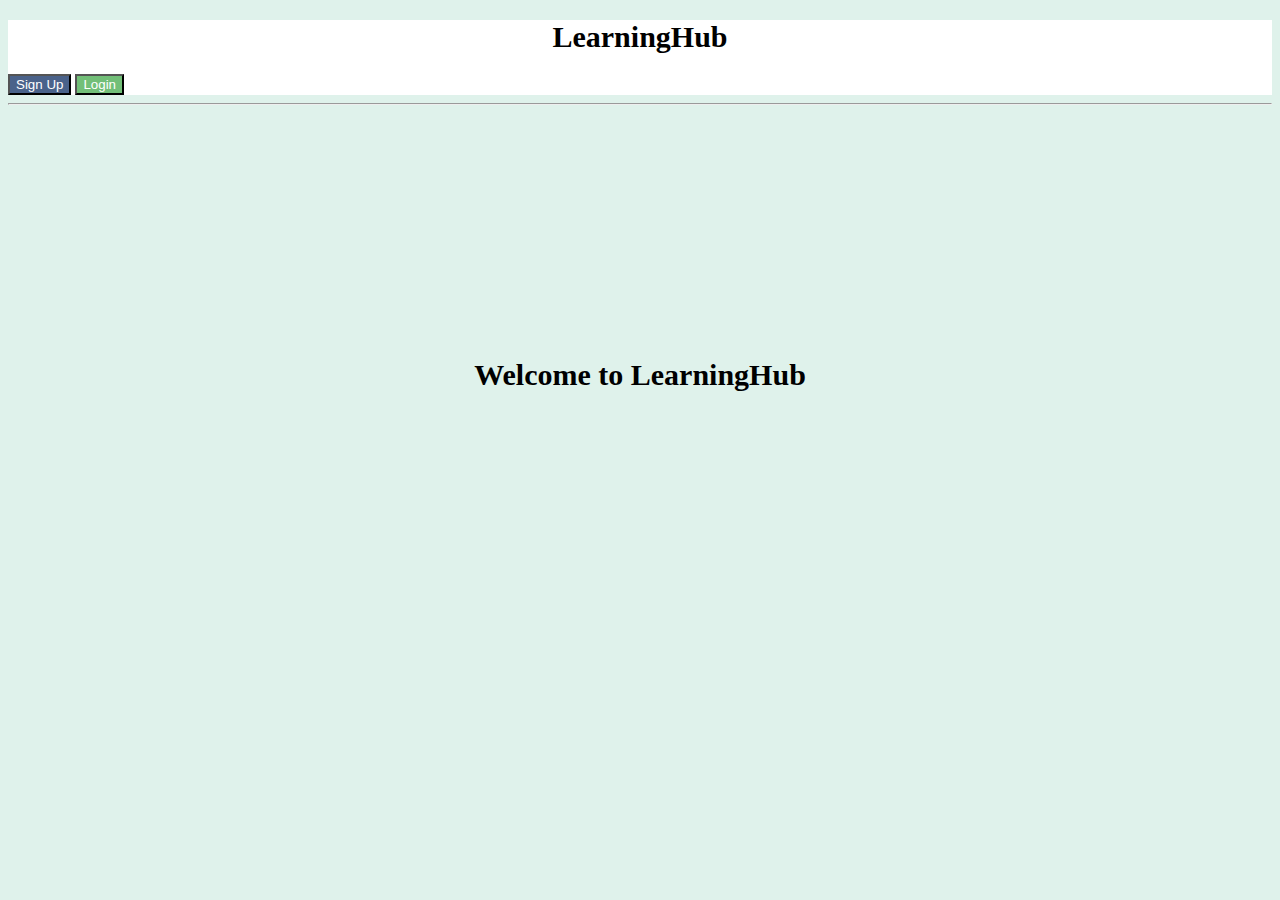
<file: index.html>
<!DOCTYPE html>
<html lang="en">
<head>
    <meta charset="UTF-8">
    <meta name="viewport" content="width=device-width, initial-scale=1.0">
    <title>Home Page</title>
    <style>
        body{
            background-color: #DFF2EB;
        }
        header{
            background-color: white;

        }
        header h1{
            font-size: 30px;
            font-weight: bold;
            text-align: center;
            text-decoration: dotted  black;
        }
        #links a{
            text-decoration: none;
            color: white;
        }
        #signup{
            background-color: #4A628A;
        }
        #login{
            background-color: #72BF78 ;
        }
        main p{
            font-size: 30px;
            font-weight: 700;
            text-align: center;
            margin-top: 20%;
        }

    </style>
</head>
<body>
    <header>
        <h1>LearningHub</h1>
        <nav id="links">
            <button id="signup"><a href="signup.html">Sign Up</a></button>
            <button id="login"><a href="login.html">Login</a></button>
        </nav>
        
    </header><hr>
    <main>
        <p>Welcome to LearningHub</p>
    </main>
</body>
</html>
</file>
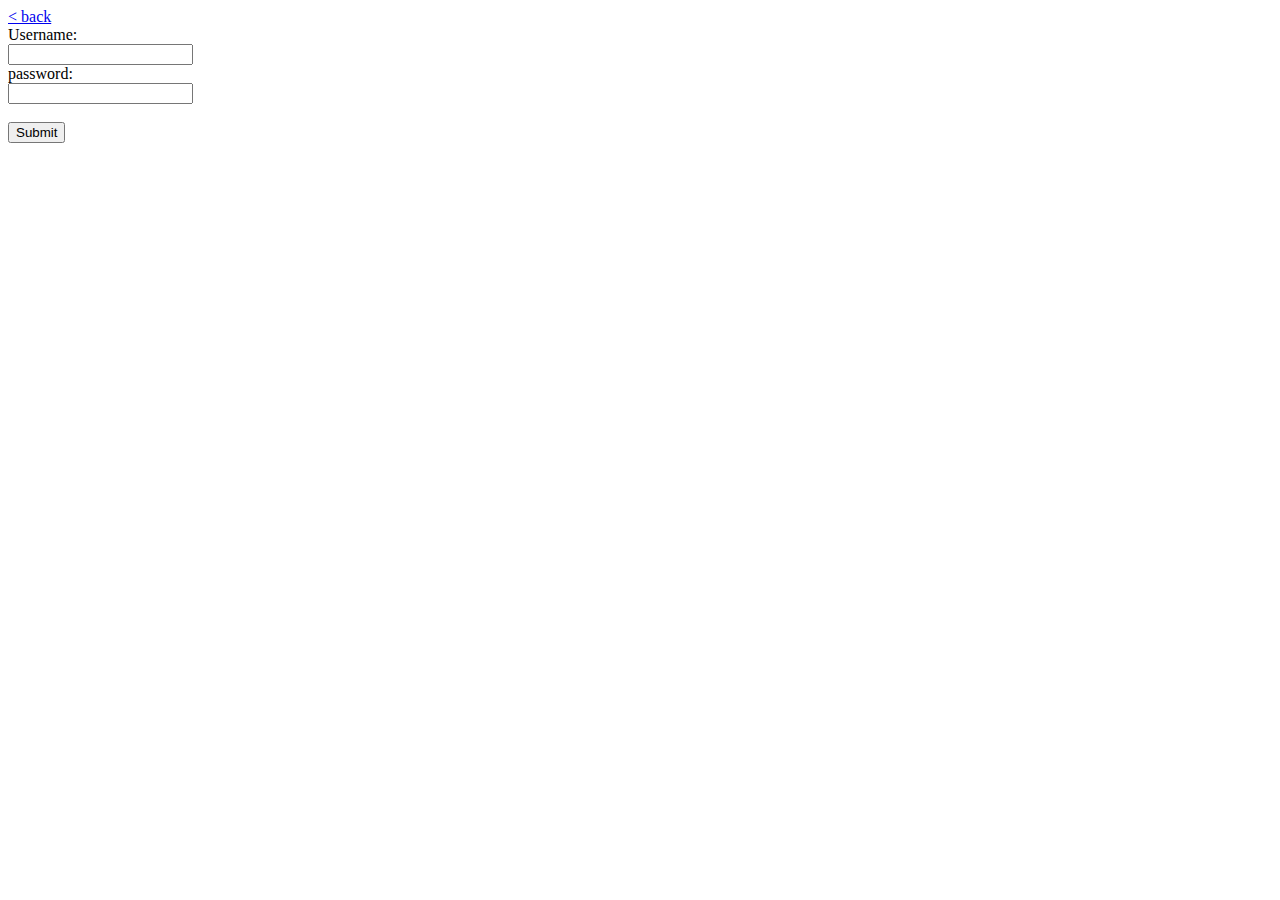
<file: login.html>
<!DOCTYPE html>
<html lang="en">
<head>
    <meta charset="UTF-8">
    <meta name="viewport" content="width=device-width, initial-scale=1.0">
    <title>Login</title>
    
    
</head>
<body>
    <main>
        <a href="index.html">&lt; back</a>
        <form>
            <label for="username">Username:</label><br>
            <input type="text" id="username" name="username"><br>

            <label for="password">password:</label><br>
            <input type="password" id="password" name="password"><br><br>

            <input type="submit" id="submit">
        </form>
    </main>
</body>
</html>
</file>
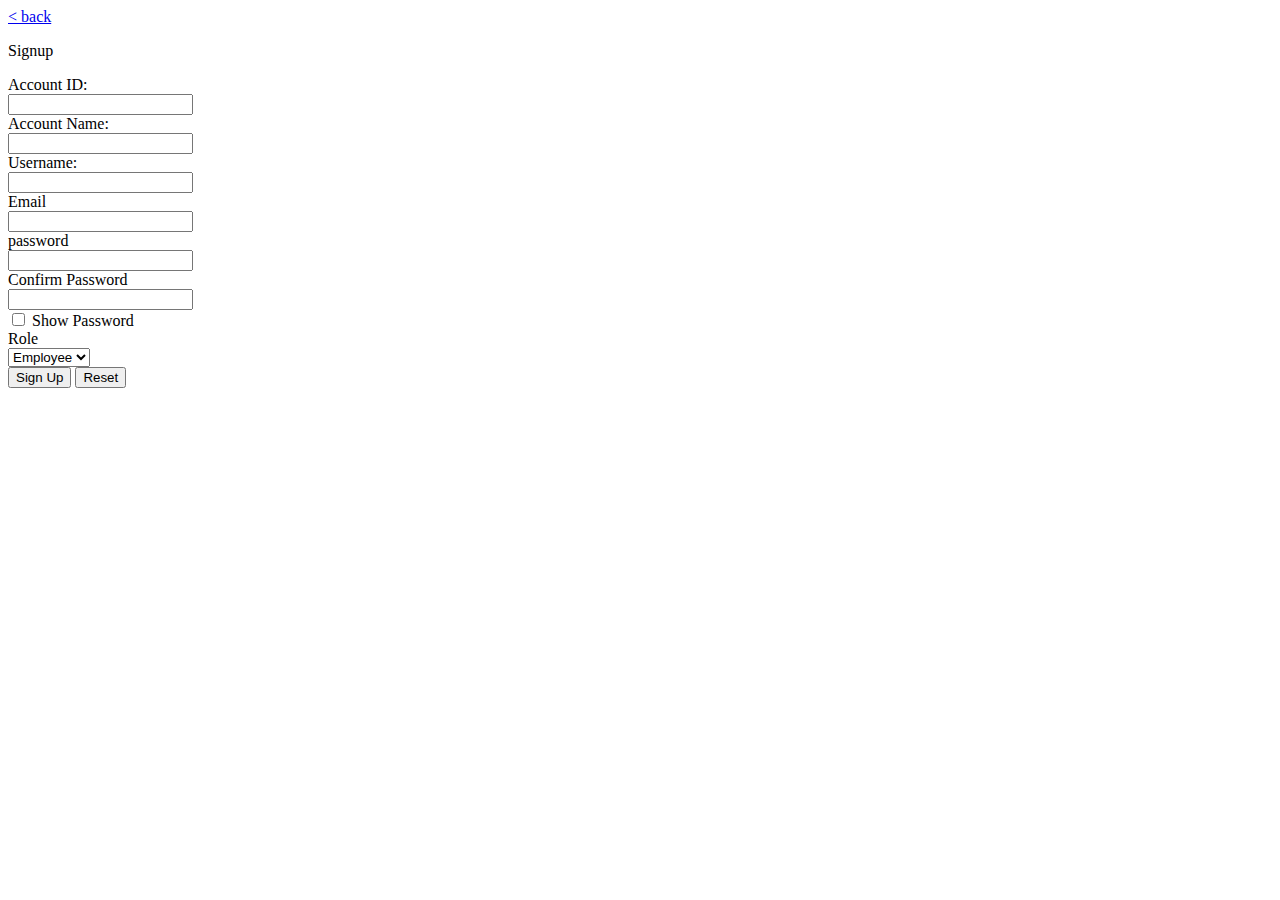
<file: signup.html>
<!DOCTYPE html>
<html lang="en">
<head>
    <meta charset="UTF-8">
    <meta name="viewport" content="width=device-width, initial-scale=1.0">
    <title>signup</title>
</head>
<body>
    <a href="index.html">&lt; back</a>
    <p>Signup</p>
    <form>
        <label for="accid">Account ID:</label><br>
        <input type="text" id="accid" name="Acc_id"><br>

        <label for="accname">Account Name:</label><br>
        <input type="text" id="accname" name="Acc_name"><br>

        <label for="username">Username:</label><br>
        <input type="text" id="username" name="username"><br>

        <label for="email">Email</label><br>
        <input type="email" id="email" name="email"><br>

        <label for="password">password</label><br>
        <input type="password" id="password" name="password"><br>

        <label for="cpassword">Confirm Password</label><br>
        <input type="password" id="cpassword"><br>
        <input type="checkbox" id="show">
        <label for="show">Show Password</label><br>

        <label for="role">Role</label><br>
        <select id="role">
            <option value="Manager">Manager</option>
            <option value="Employee" selected>Employee</option>
            <option value="Admin">Admin</option>
        </select><br>

        <input type="button" value="Sign Up">
        <input type="button" value="Reset">


    </form>
</body>
</html>
</file>
